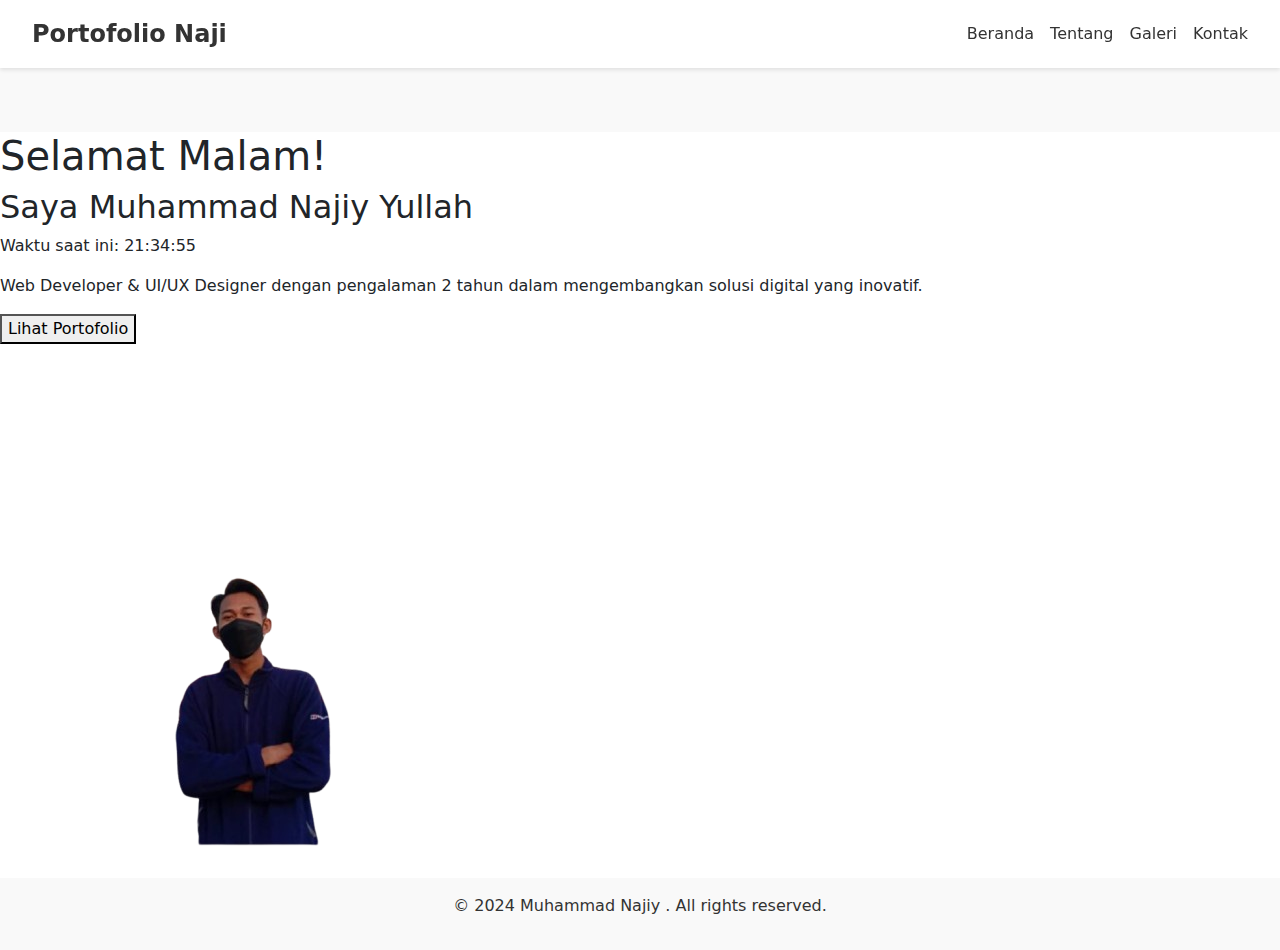
<file: index.html>
<!DOCTYPE html>
<html lang="id">
<head>
    <meta charset="UTF-8">
    <meta name="viewport" content="width=device-width, initial-scale=1.0">
    <title>Portofolio Muhammad Najiy Yullah</title>
    <link rel="stylesheet" href="style.css">
    <script defer src="script.js"></script>
    <link href="https://cdn.jsdelivr.net/npm/bootstrap@5.3.0/dist/css/bootstrap.min.css" rel="stylesheet">
    <script src="https://cdn.jsdelivr.net/npm/bootstrap@5.3.0/dist/js/bootstrap.bundle.min.js"></script>

</head>
<body>
    <header>
        <div id="navigation"></div>
    </header>

    <main>
        <section class="hero"></section>
            <div class="hero-content">
                <!-- Tambahkan elemen untuk menampilkan greeting -->
                <h1 id="greeting">Selamat Siang, </h1>
                <h2>Saya Muhammad Najiy Yullah</h2>
                <!-- Tambahkan elemen untuk menampilkan waktu real-time -->
                <p id="real-time">Waktu saat ini: 00:00:00</p>
                <p>Web Developer & UI/UX Designer dengan pengalaman 2 tahun dalam mengembangkan solusi digital yang inovatif.</p>
                <button>Lihat Portofolio</button>
            </div>
            <div class="hero-image">
                <img src="assets/img/profile.jpg" alt="Muhammad Najiy">
            </div>
        </section>
    </main>
<footer>
     <p>&copy; 2024 Muhammad Najiy . All rights reserved.</p>
</footer>

</body>
</html>
</file>
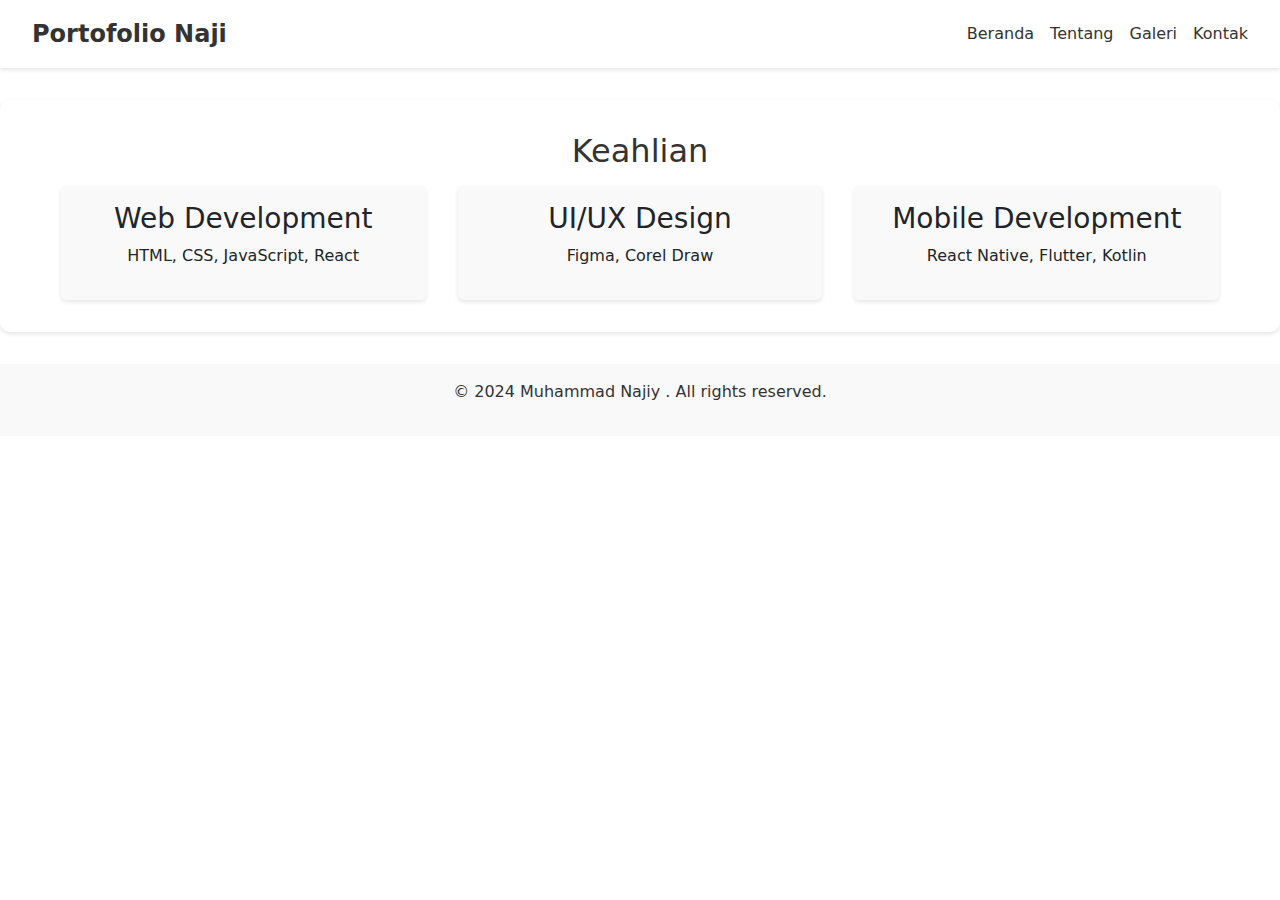
<file: about.html>
<!DOCTYPE html>
<html lang="id">
<head>
    <meta charset="UTF-8">
    <meta name="viewport" content="width=device-width, initial-scale=1.0">
    <title>Portofolio Muhammad Najiy Yullah</title>
    <link rel="stylesheet" href="style.css">
    <script defer src="script.js"></script>
    <link href="https://cdn.jsdelivr.net/npm/bootstrap@5.3.0/dist/css/bootstrap.min.css" rel="stylesheet">
    <script src="https://cdn.jsdelivr.net/npm/bootstrap@5.3.0/dist/js/bootstrap.bundle.min.js"></script>

</head>
<body>
    <header>
        <div id="navigation"></div>
    </header>
<main>
    <section class="skills">
     <h2>Keahlian</h2>
        <div class="skills-list">
        <div class="skill">
            <h3>Web Development</h3>
            <p>HTML, CSS, JavaScript, React</p>
        </div>
        <div class="skill">
            <h3>UI/UX Design</h3>
            <p>Figma, Corel Draw</p>
        </div>
              <div class="skill">
            <h3>Mobile Development</h3>
            <p>React Native, Flutter, Kotlin</p>
        </div>
     </div>
    </section>
</main>
<footer>
    <p>&copy; 2024 Muhammad Najiy . All rights reserved.</p>
</footer>

</body>
</html>
</file>
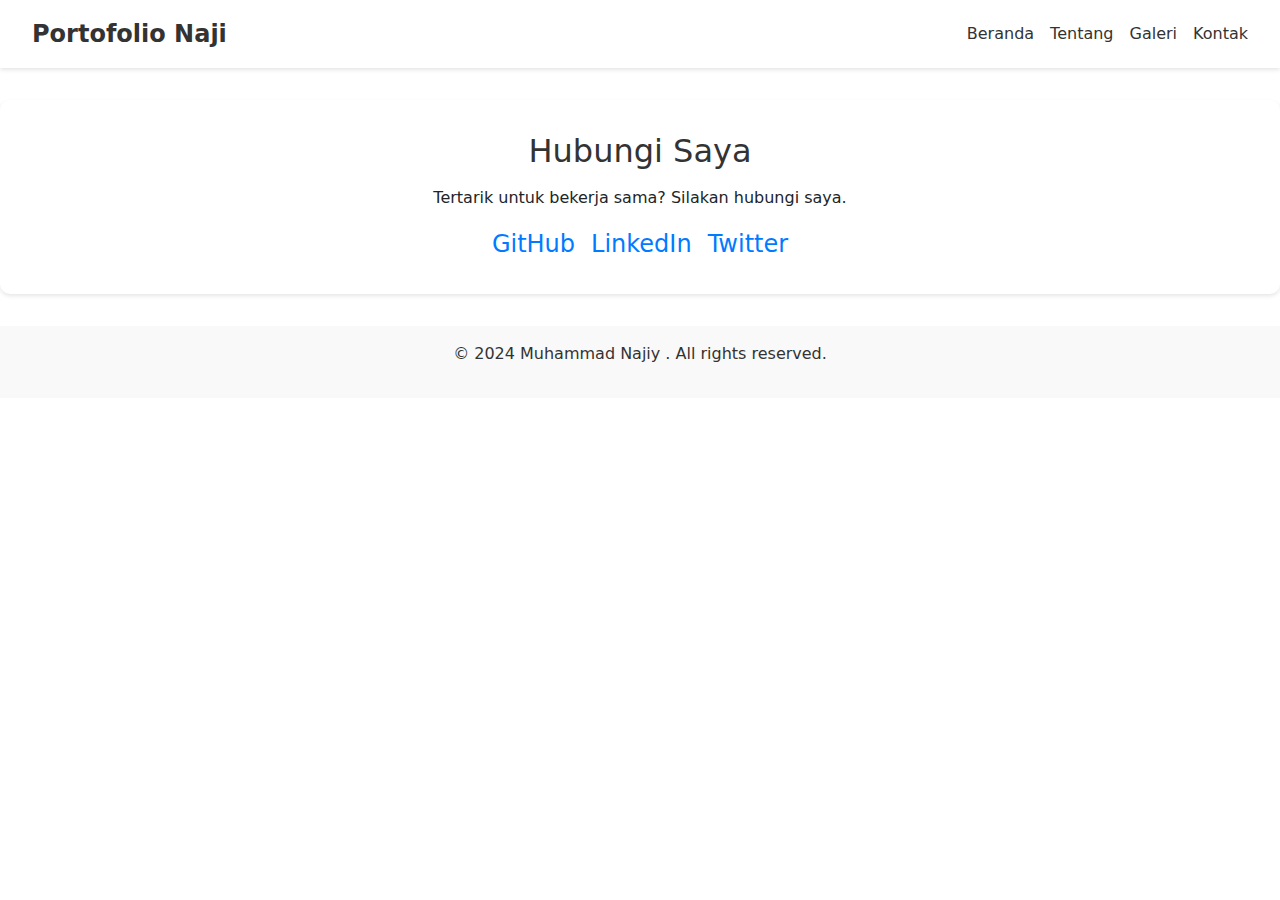
<file: contact.html>
<!DOCTYPE html>
<html lang="id">
<head>
    <meta charset="UTF-8">
    <meta name="viewport" content="width=device-width, initial-scale=1.0">
    <title>Portofolio Myhammad Najiy Yullah</title>
    <link rel="stylesheet" href="style.css">
    <script defer src="script.js"></script> 
    <link href="https://cdn.jsdelivr.net/npm/bootstrap@5.3.0/dist/css/bootstrap.min.css" rel="stylesheet">
    <script src="https://cdn.jsdelivr.net/npm/bootstrap@5.3.0/dist/js/bootstrap.bundle.min.js"></script>

</head>
<body>
    <header>
        <div id="navigation"></div>
    </header>
 <main>
    <section class="contact">
        <h2>Hubungi Saya</h2>
        <p>Tertarik untuk bekerja sama? Silakan hubungi saya.</p>
        <div class="contact-icons">
            <a href="https://github.com/najimuhammad67">GitHub</a>
            <a href="https://www.linkedin.com/in/muhammad-najiy">LinkedIn</a>
            <a href="https://x.com/mnaji_67">Twitter</a>
        </div>
    </section>
</main>
<footer>
    <p>&copy; 2024 Muhammad Najiy . All rights reserved.</p>
</footer>

</body>
</html>
</file>
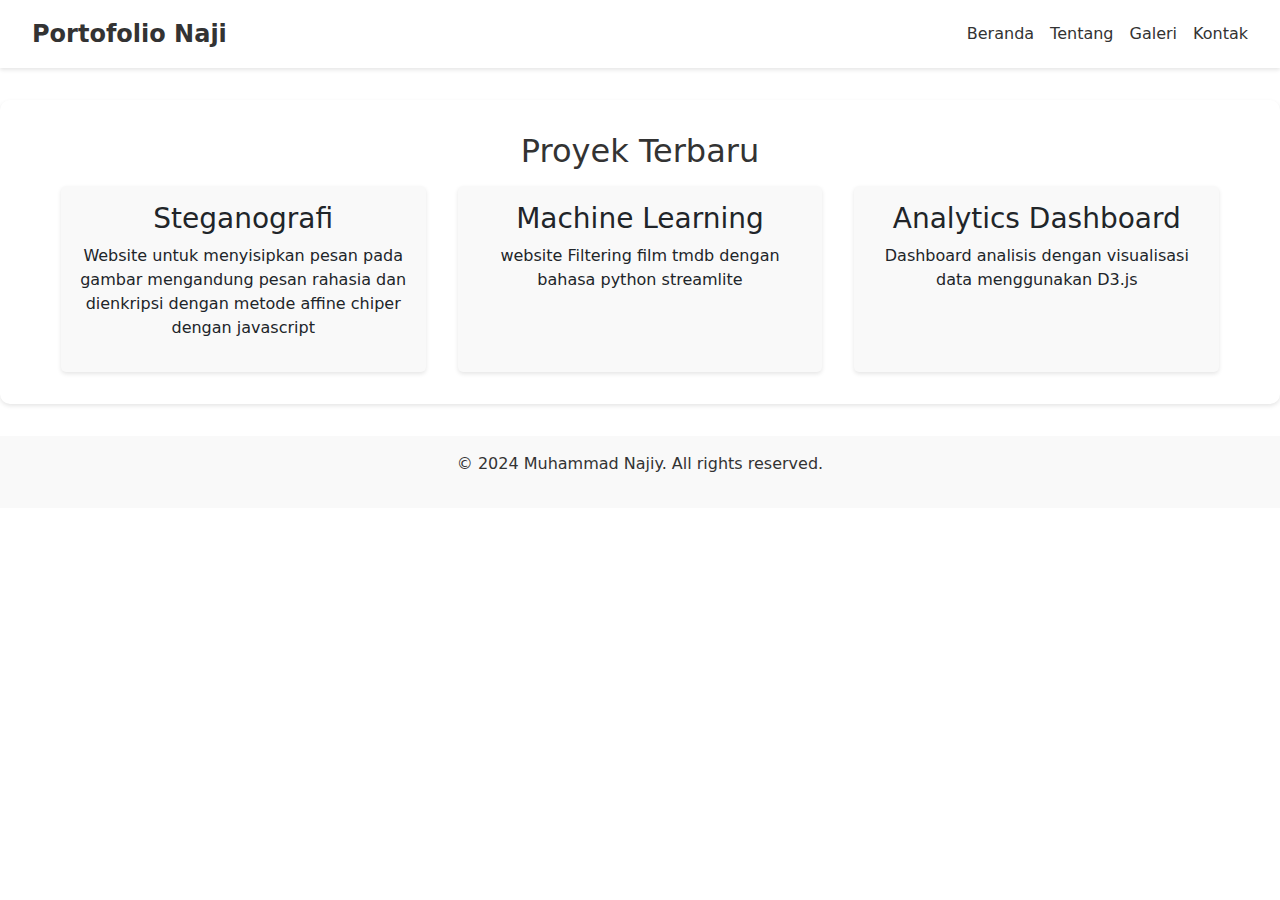
<file: gallery.html>
<!DOCTYPE html>
<html lang="id">
<head>
    <meta charset="UTF-8">
    <meta name="viewport" content="width=device-width, initial-scale=1.0">
    <title>Portofolio Muhammad Najiy Yullah</title>
    <link rel="stylesheet" href="style.css">
    <script defer src="script.js"></script>
    <link href="https://cdn.jsdelivr.net/npm/bootstrap@5.3.0/dist/css/bootstrap.min.css" rel="stylesheet">
    <script src="https://cdn.jsdelivr.net/npm/bootstrap@5.3.0/dist/js/bootstrap.bundle.min.js"></script>

</head>
<body>
    <header>
        <div id="navigation"></div>
    </header>
<main>
    <section class="projects">
        <h2>Proyek Terbaru</h2>
        <div class="project-list">
            <div class="project">
            <h3>Steganografi</h3>
            <p>Website untuk menyisipkan pesan pada gambar mengandung pesan rahasia dan dienkripsi dengan metode affine chiper dengan javascript </p>
            </div>
        <div class="project">
            <h3>Machine Learning</h3>
            <p>website Filtering film tmdb dengan bahasa python streamlite </p>
        </div>
        <div class="project">
            <h3>Analytics Dashboard</h3>
            <p>Dashboard analisis dengan visualisasi data menggunakan D3.js</p>
        </div>
        </div>
    </section>
</main>

<footer>
    <p>&copy; 2024 Muhammad Najiy. All rights reserved.</p>
</footer>

</body>
</html>
</file>
<file: style.css>
/* Global Styles */
body {
    margin: 0;
    font-family: Arial, sans-serif;
    line-height: 1.6;
    color: #333; /* Warna teks utama */
    background-color: #ffffff; /* Latar belakang putih */
}

header {
    background: #ffffff; /* Latar belakang putih */
    box-shadow: 0 2px 4px rgba(0, 0, 0, 0.1); /* Shadow untuk efek elegan */
    position: sticky;
    top: 0;
    z-index: 1000;
}

nav {
    display: flex;
    justify-content: space-between;
    align-items: center;
    padding: 1rem 2rem;
}

nav .logo {
    font-size: 1.5rem;
    font-weight: bold;
    color: #333; /* Warna teks logo */
}

nav ul {
    list-style: none;
    display: flex;
    gap: 1rem;
    margin: 0;
    padding: 0;
}

nav ul li a {
    text-decoration: none;
    color: #333; /* Warna teks navigasi */
    font-weight: 500;
    transition: color 0.3s ease;
}

nav ul li a:hover {
    color: #007bff; /* Warna hover biru */
}

.hero {
    display: flex;
    justify-content: space-between;
    align-items: center;
    padding: 2rem;
    background: #f9f9f9; /* Latar belakang abu-abu muda */
    color: #333;
    flex-wrap:wrap;
}

.hero .hero-content {
    max-width: 50%;
    flex: 1;
}

.hero h1 {
    font-size: 2.5rem;
    margin-bottom: 1rem;
}

.hero h2{
    font-size: 2rem;
    margin-bottom: 1rem;
}

.hero p {
    margin-bottom: 1.5rem;
}

.hero button {
    padding: 0.5rem 1rem;
    border: none;
    background: #007bff; /* Tombol biru */
    color: #fff;
    cursor: pointer;
    font-size: 1rem;
    border-radius: 5px;
    transition: background 0.3s ease;
}

.hero button:hover {
    background: #0056b3; /* Warna hover tombol */
}

.hero .hero-image {
    max-width: 40%; /* Lebar gambar */
    text-align: right; /* Posisikan gambar ke kanan */
    margin: 0;/*1rem*/
    flex:1;
}

.hero .hero-image img {
    width: 100%; /* Gambar mengisi container */
    height: auto; /* Menjaga aspek rasio gambar */
    border-radius: 10px; /* Sudut gambar melengkung */
    box-shadow: 0 4px 8px rgba(0, 0, 0, 0.1); /* Shadow untuk efek elegan */   
}


.skills, .projects, .contact {
    padding: 2rem;
    text-align: center;
    background: #ffffff; /* Latar belakang putih */
    margin: 2rem 0;
    border-radius: 10px;
    box-shadow: 0 2px 4px rgba(0, 0, 0, 0.1); /* Shadow untuk efek elegan */
}

.skills h2, .projects h2, .contact h2 {
    margin-bottom: 1rem;
    color: #333;
}

.skills .skills-list, .projects .project-list {
    display: flex;
    justify-content: center;
    gap: 2rem;
    flex-wrap: wrap;
}

.skills .skill, .projects .project {
    background: #f9f9f9; /* Latar belakang abu-abu muda */
    padding: 1rem;
    border-radius: 5px;
    width: 30%;
    box-shadow: 0 2px 4px rgba(0, 0, 0, 0.1);
    transition: transform 0.3s ease;
    flex-wrap: wrap;
    flex:grid;
}

.skills .skill:hover, .projects .project:hover {
    transform: translateY(-5px);
}

.contact-icons {
    display: flex;
    justify-content: center;
    gap: 1rem;
}

.contact-icons a {
    text-decoration: none;
    color: #007bff; /* Warna ikon biru */
    font-size: 1.5rem;
    transition: color 0.3s ease;
}

.contact-icons a:hover {
    color: #0056b3; /* Warna hover ikon */
}

footer {
    text-align: center;
    padding: 1rem;
    background: #f9f9f9; /* Latar belakang abu-abu muda */
    color: #333;
    margin-top: 2rem;
}
</file>
